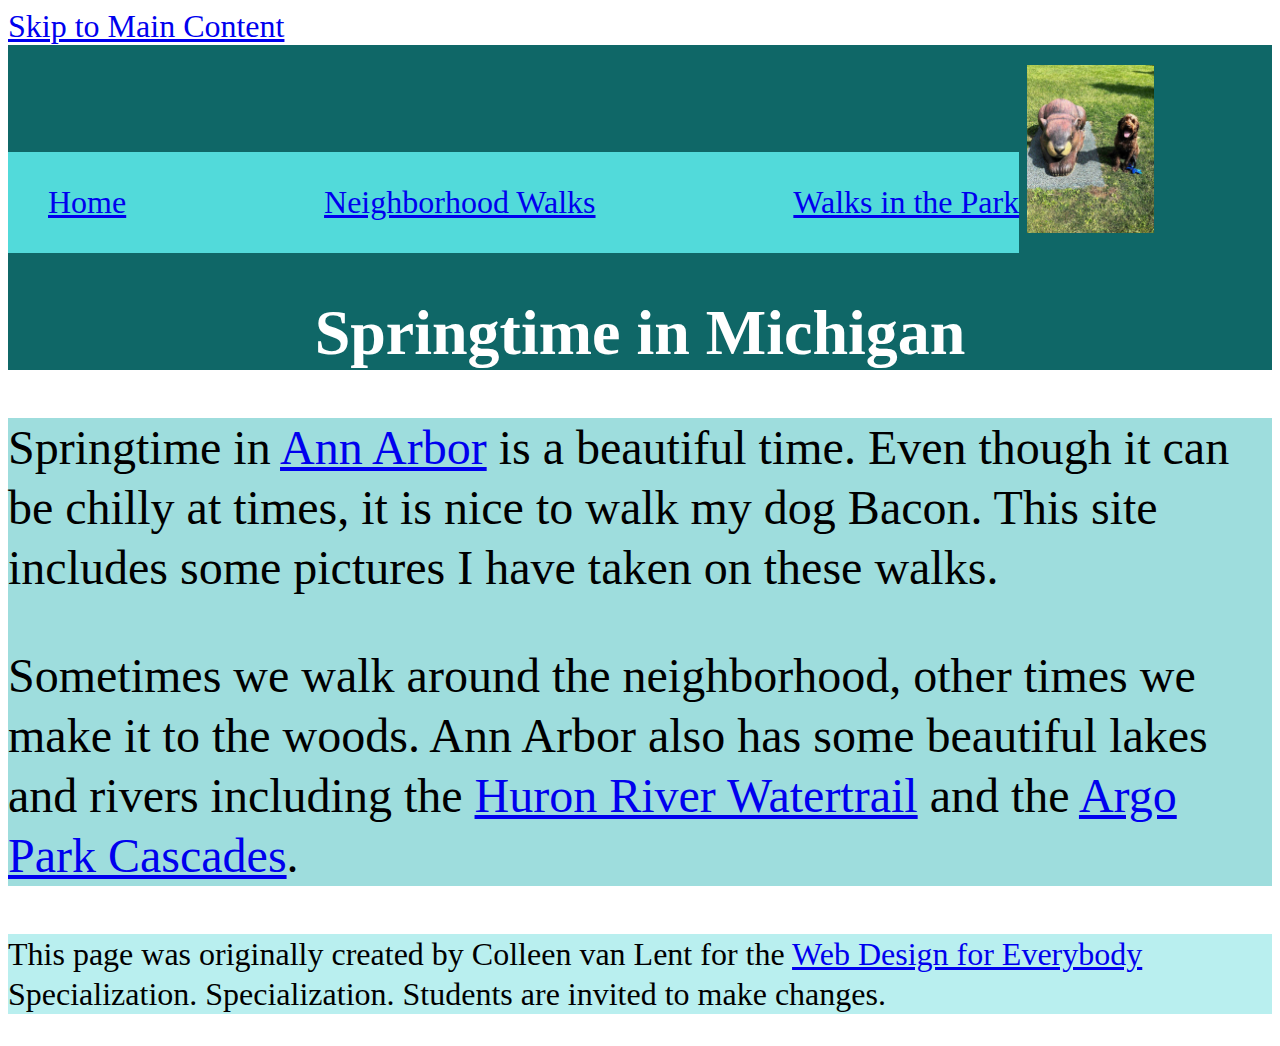
<file: index.html>
<!DOCTYPE html>
<html lang="en">

<head>
  <meta charset="utf-8">
  <meta name="viewport" content="width=device-width">
  <title>Springtime In Michigan</title>
  <link rel="stylesheet" href="css/style.css">
  <!-- You will need to link to the CSS file -->
</head>

<body>
  <a href="#main_content">Skip to Main Content</a>
  <header>
    <nav>
      <ul>
        <li><a href="index.html">Home</a></li>
        <li><a href="neighborhood.html">Neighborhood Walks</a></li>
        <li><a href="parks.html">Walks in the Park</a></li>
      </ul>
    </nav>
    <img src="images/BaconGallupPark.jpg" width="200" alt="Brown Labradoodle sitting next to a statue.">
    <h1>Springtime in Michigan</h1>
  </header>
  <main id = "main_content">
    <p>Springtime in <a href="https://www.michigan.org/city/ann-arbor">Ann Arbor</a> is a beautiful time. Even though
      it can be chilly at times, it is nice to walk my dog Bacon. This site includes some pictures I have taken on
      these walks. </p>

    <p>Sometimes we walk around the neighborhood, other times we make it to the woods. Ann Arbor also has some
      beautiful lakes and rivers including the <a
        href="https://www.annarbor.org/things-to-do/recreation-outdoors/huron-river/">Huron River Watertrail</a> and
      the <a href="https://www.a2gov.org/departments/Parks-Recreation/parks-places/argo/pages/default.aspx">Argo Park
        Cascades</a>.</p>

  </main>
  <footer>
    <p>This page was originally created by Colleen van Lent for the <a
        href="https://www.coursera.org/specializations/web-design"> Web Design for Everybody</a> Specialization.
      Specialization. Students are invited to make changes.</p>
  </footer>

</body>

</html>
</file>
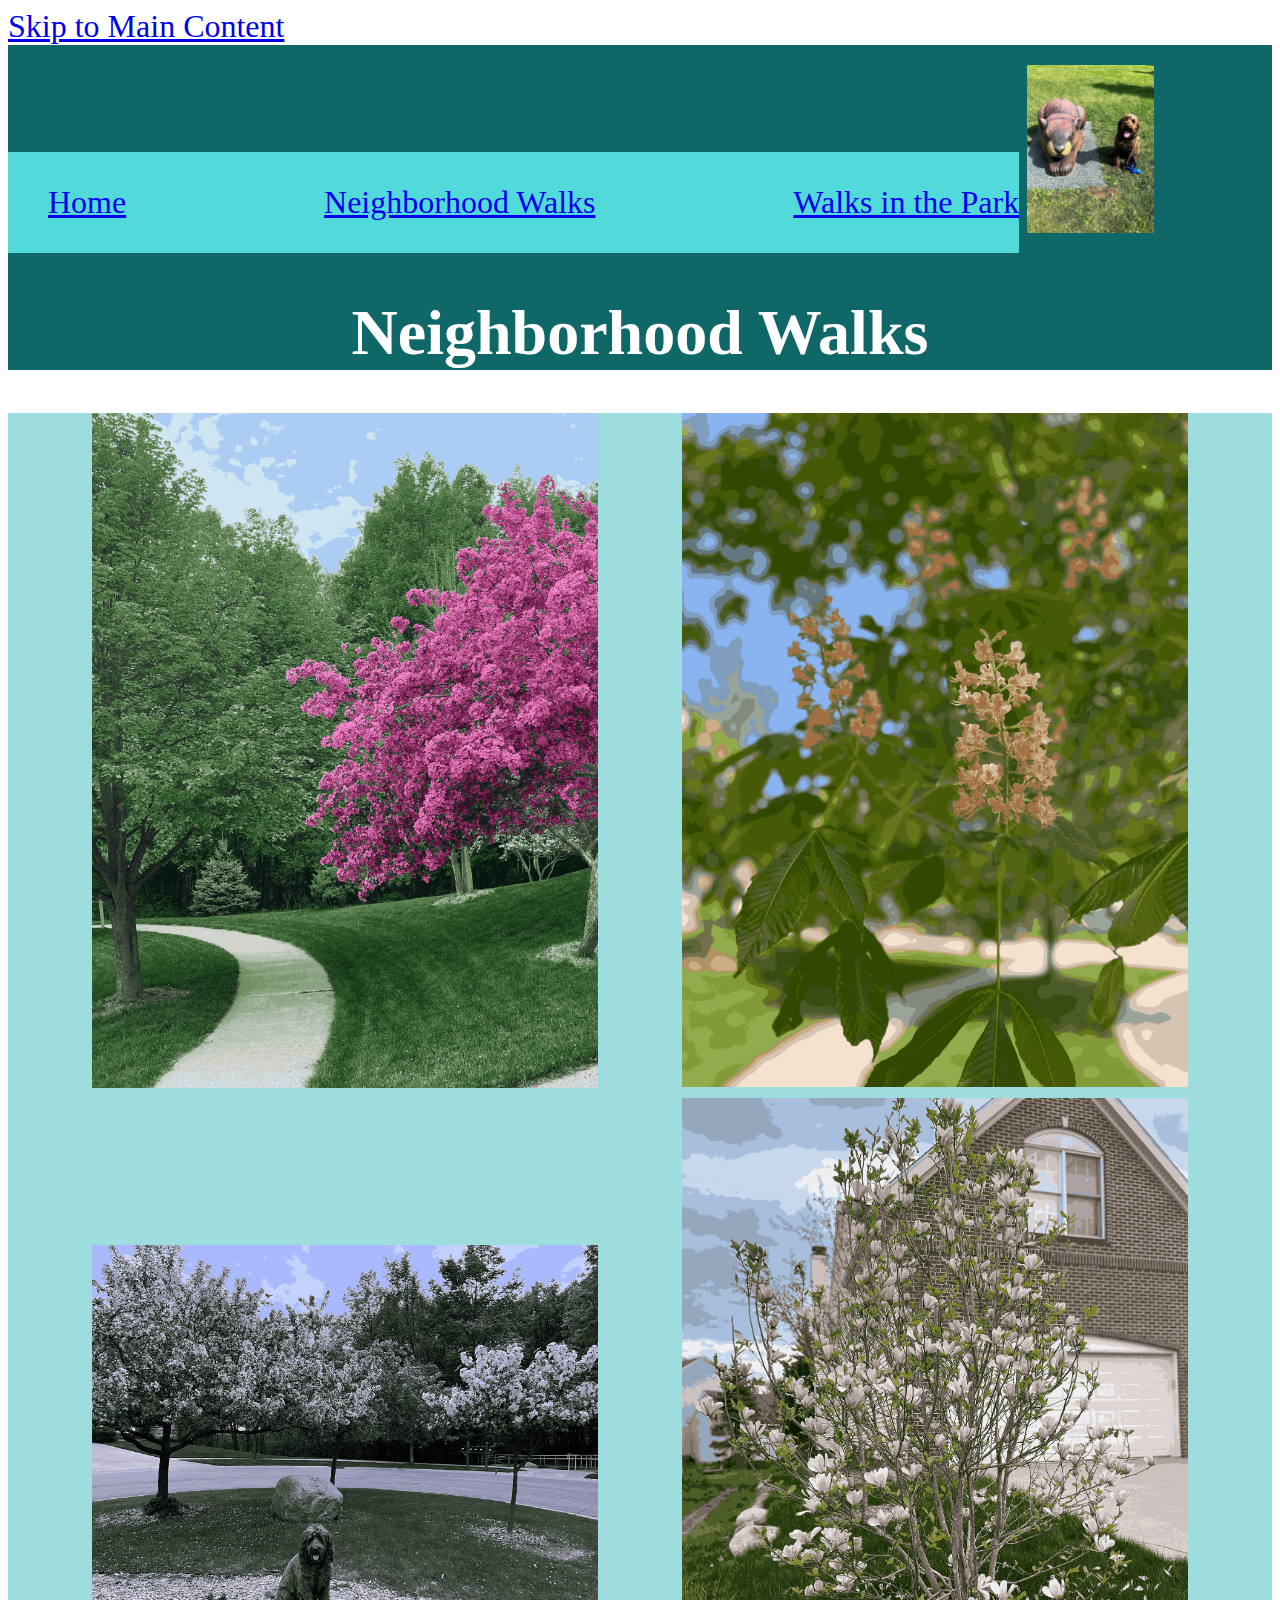
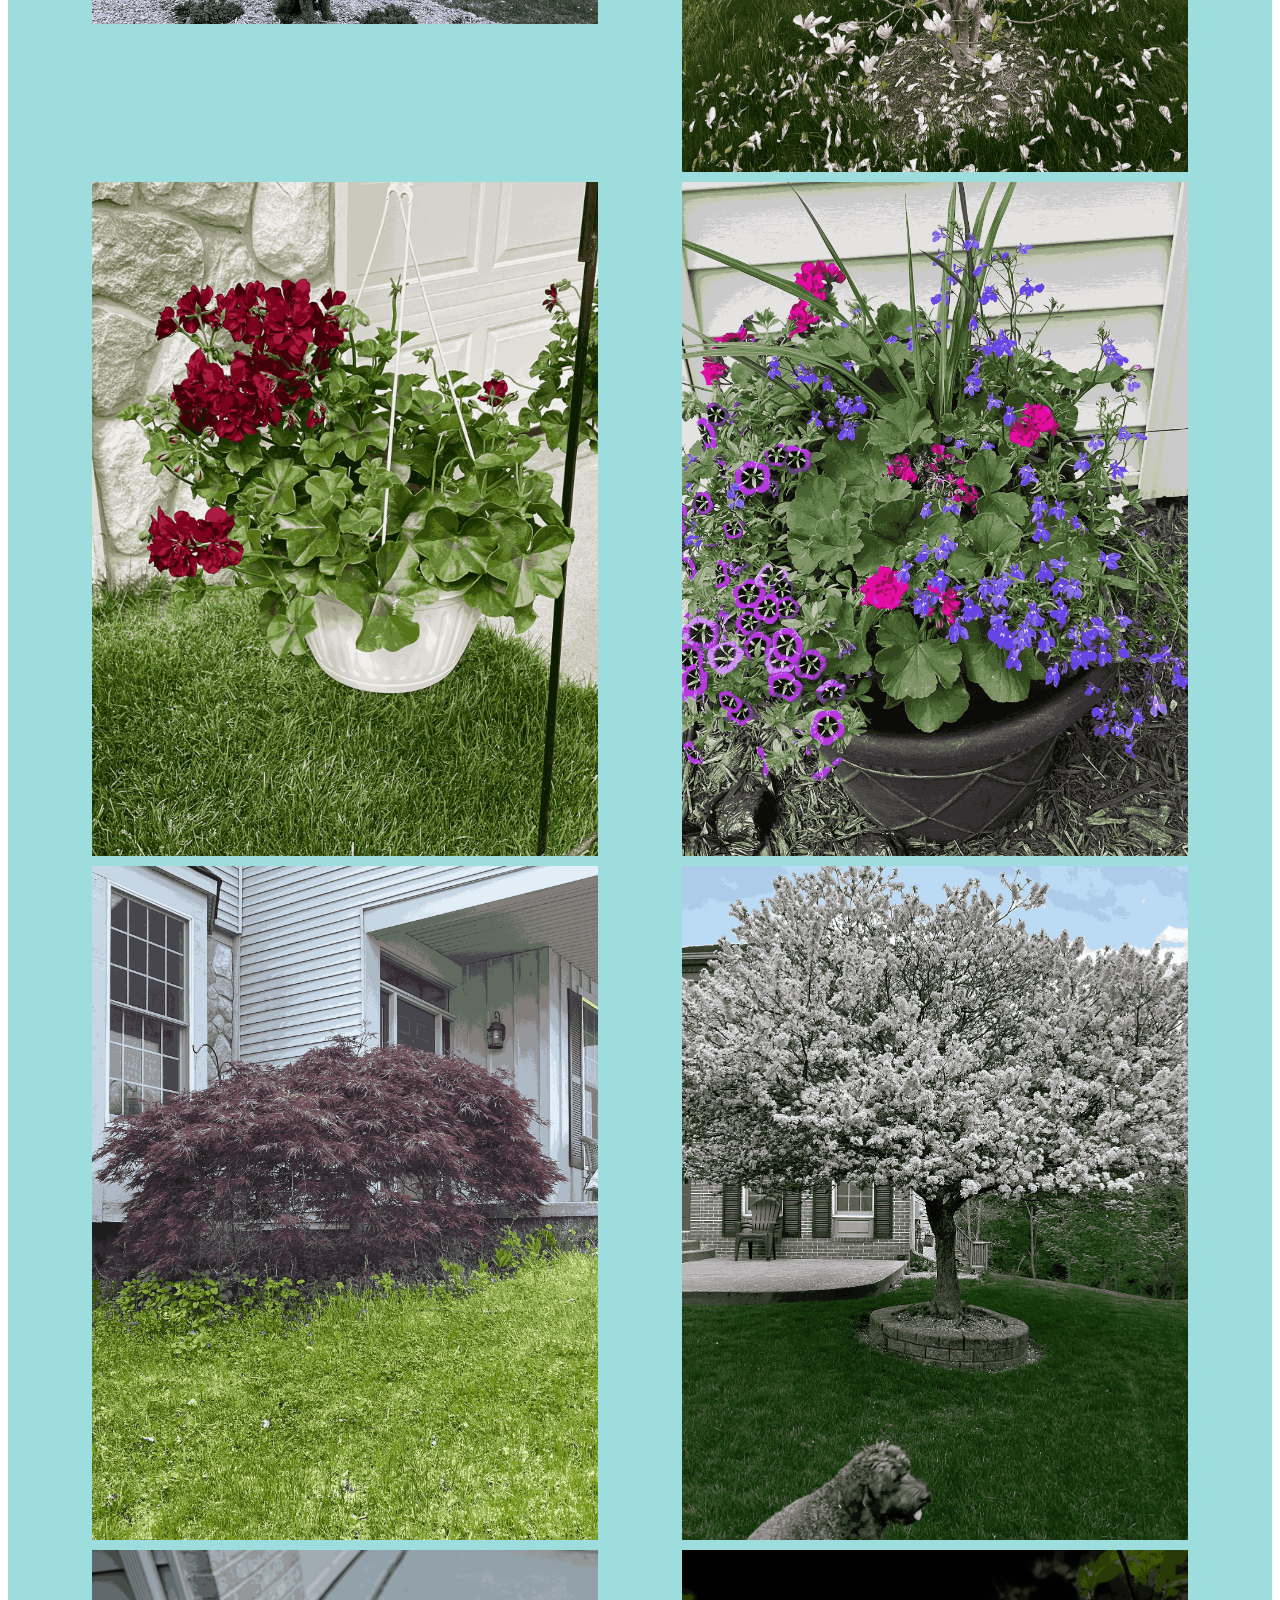
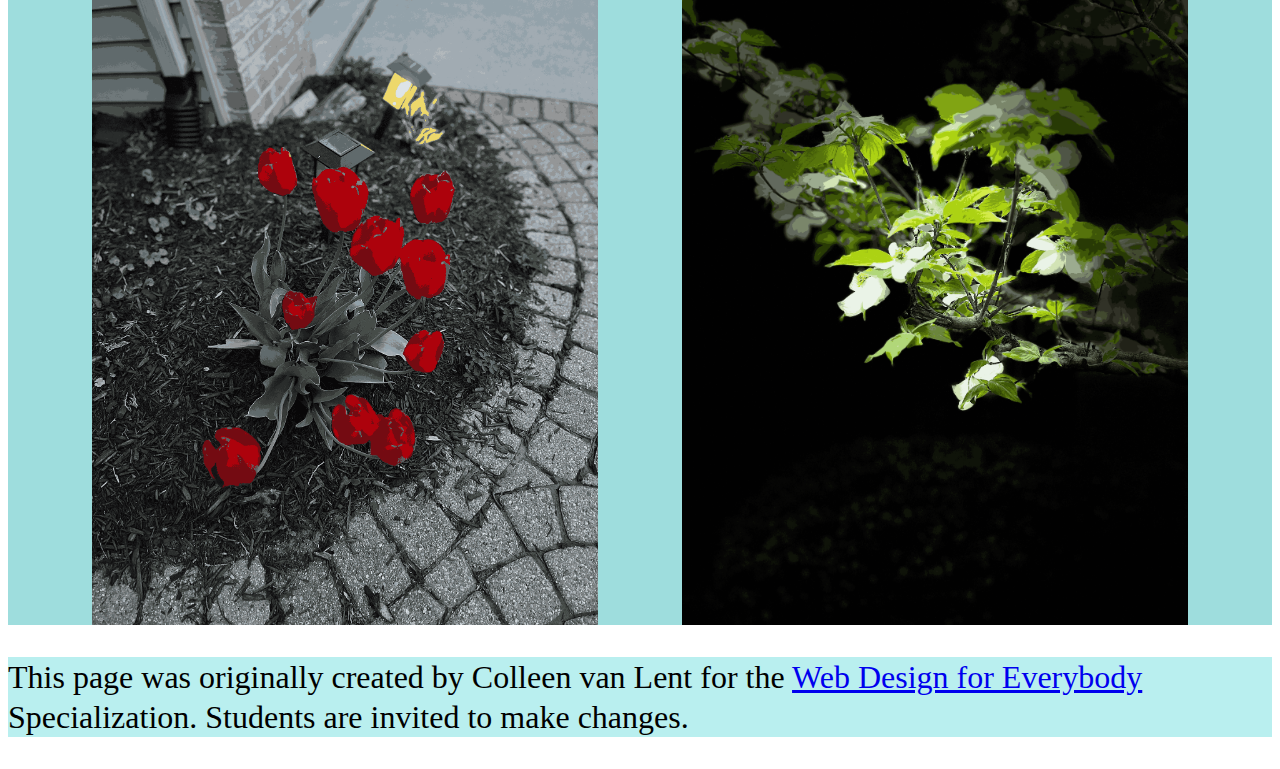
<file: neighborhood.html>
<!DOCTYPE html>
<html lang="en">

<head>
  <meta charset="utf-8">
  <meta name="viewport" content="width=device-width">
  <title>Neighborhood Walk</title>
  <link rel="stylesheet" href="css/style.css">
  <!-- You will need to link to the CSS file -->
</head>

<body>
  <a href="#main_content">Skip to Main Content</a>
  <header>
    <nav>
      <ul>
        <li><a href="index.html">Home</a></li>
        <li><a href="neighborhood.html">Neighborhood Walks</a></li>
        <li><a href="parks.html">Walks in the Park</a></li>
      </ul>
    </nav>
    <img src="images/BaconGallupPark.jpg" width="200" alt="Brown Labradoodle sitting next to a statue.">
    <h1>Neighborhood Walks</h1>
  </header>
  <main id="main_content">
    <div class="grid">
      <img src="images/bend_in_the_road.png"
        alt="a purple tree stands in contrast to the green leaved trees along a bend in the road" width="100">
      <img src="images/pink_blossoms.png" alt="small pink blossoms on an otherwise green leaved tree" width="100">
      <img src="images/blooming_trees.png" alt="brown labradoodle sitting in front of white and purple blooming  trees"
        width="100">
      <img src="images/falling_petals.png" alt="a purple tulip tree that is beginning to shed its petals" width="100">
      <img src="images/hanging_plants.png" alt="red and green plants in a decorative hanging basket" width="100">
      <img src="images/potted_plants.png" alt="a decorative planter with a variety of brightly colored plants "
        width="100">
      <img src="images/red_maple.png" alt="a small Japanese maple tree in front of a putple door" width="100">
      <img src="images/tree_with_white_blooms.png"
        alt="brown labradoodle sitting in front of tree blooming with white petals" width="100">
      <img src="images/tulips.png" alt="bright red tulips in front of a garden light" width="100">
      <img src="images/white_buds_on_tree.png" alt="artsy shot of white blooms on a green tree with a dark background"
        width="100">
    </div>
  </main>
  <footer>
    <p>This page was originally created by Colleen van Lent for the <a
        href="https://www.coursera.org/specializations/web-design"> Web Design for Everybody</a> Specialization.
      Students are invited to make changes.</p>
  </footer>

</body>

</html>
</file>
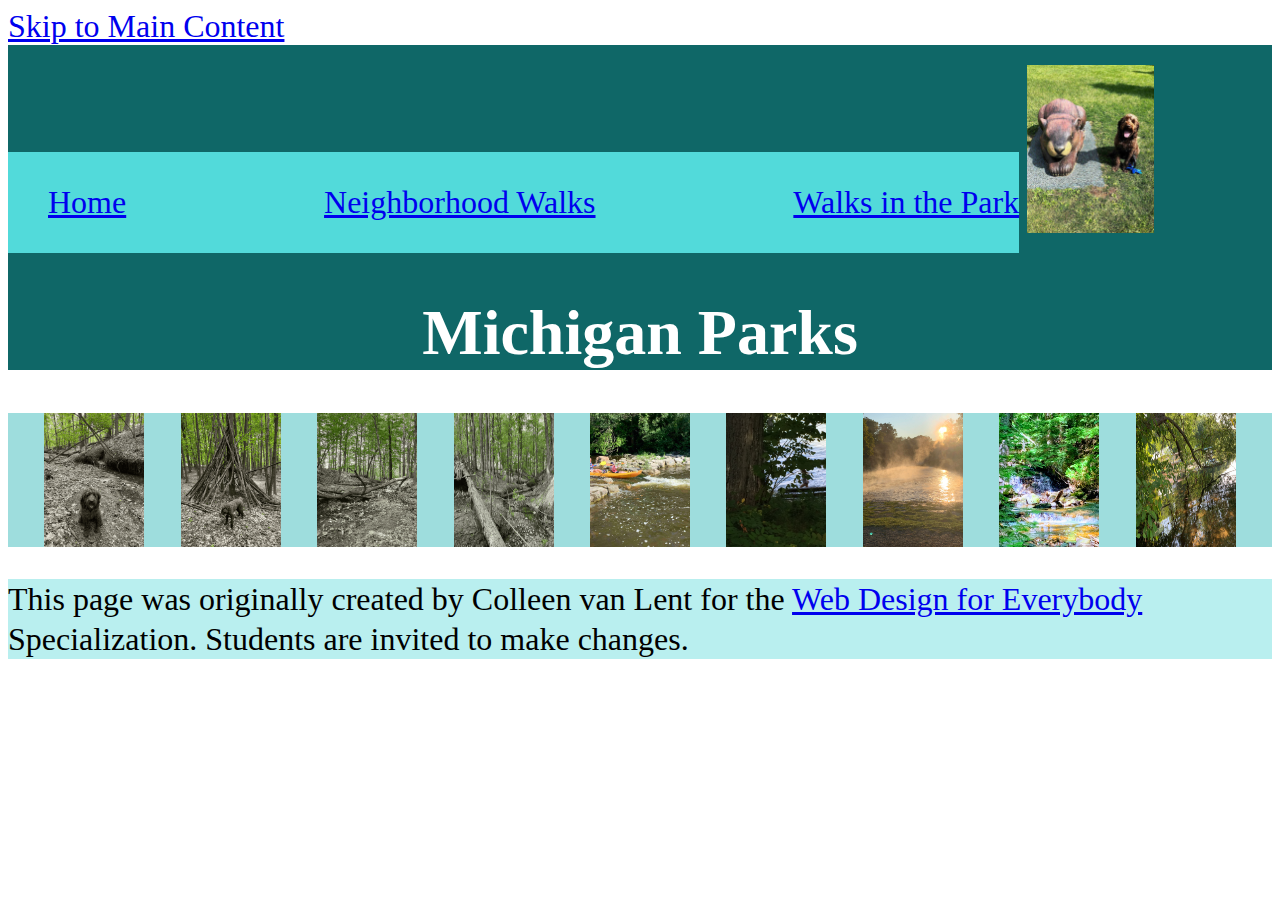
<file: parks.html>
<!DOCTYPE html>
<html lang="en">

<head>
  <meta charset="utf-8">
  <meta name="viewport" content="width=device-width">
  <title>Neighborhood Walk</title>
  <link rel="stylesheet" href="css/style.css">
  <!-- You will need to link to the CSS file -->
</head>

<body>
  <a href="#main_content">Skip to Main Content</a>
  <header>
    <nav>
      <ul>
        <li><a href="index.html">Home</a></li>
        <li><a href="neighborhood.html">Neighborhood Walks</a></li>
        <li><a href="parks.html">Walks in the Park</a></li>
      </ul>
    </nav>
    <img src="images/BaconGallupPark.jpg" width="200" alt="Brown Labradoodle sitting next to a statue.">
    <h1>Michigan Parks</h1>

  </header>
  <main id="main_content">
    <div class="flex">
      <img src="images/bacon_in_the_woods.png" alt="brown labradoodle sitting near a stream in a wooded setting"
        width="100">
      <img src="images/bacon_near_the_fort.png"
        alt="brown labradoodle posing in front of a makeshift fort made of branches" width="100">
      <img src="images/downed_tree.png" alt="a downed tree crossign a stream" width="100">
      <img src="images/fort_in_woods.png" alt="a small fort made of branches" width="100">
      <img src="images/huron_river_cascades.jpg" alt=" two people on a kayak approaching some small rapids" width="100">
      <img src="images/lake_view.jpg" alt="a glimpse of a child running along a lake obscured by branches" width="100">
      <img src="images/mist_over_huron_river.jpg" alt="the mist rising over a river in the morning" width="100">
      <img src="images/munising.jpg" alt="small waterfall" width="100">
      <img src="images/reflected_tree.jpg" alt="reflection of a lake and trees" width="100">

    </div>

  </main>
  <footer>
    <p>This page was originally created by Colleen van Lent for the <a
        href="https://www.coursera.org/specializations/web-design"> Web Design for Everybody</a> Specialization.
      Students are invited to make changes.</p>
  </footer>

</body>

</html>
</file>
<file: css/style.css>
body {
    font-family: Times;
    font-size: 200%;
}

header {
    background-color: #0f6767;
}

nav {
    background-color: #52dada;
    display: inline-block;
    width: 80%;
}

nav + img {
    width: 10%;
    position: relative;  
    top: 20px;
}

main {
    background-color: #9edddd;
    font-size: 150%;
}

footer {
    background-color: #b9efef;
}

/*li{
    display: inline;
    width: 50%;
}*/

ul {
    list-style-type: none;
    display: flex;
    justify-content: space-between;
}

h1 {
    text-align: center;
    font-family: Calibri;
    color: #ffffff;
}

p {
    line-height: 125%;
}

.grid{
    display: grid;
    grid-template-columns: 40% 40%;
    justify-content: space-evenly;
    align-items: center;
    row-gap: 10px;
}

.grid > img {
    width: 100%;
}

.flex{
    display: flex;
    flex-wrap: wrap;
    justify-content: space-evenly;
}
</file>
